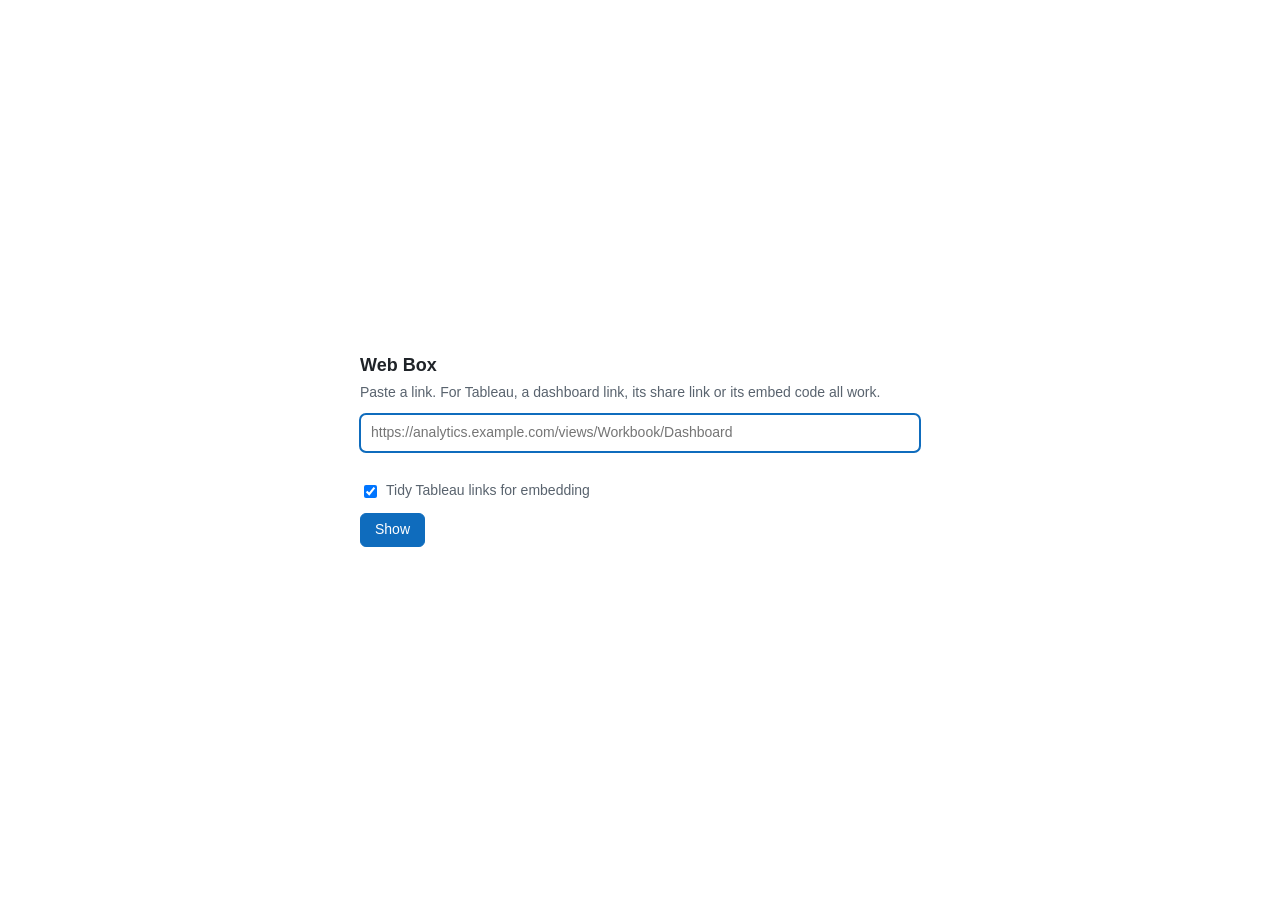
<file: index.html>
<!doctype html>
<html lang="en">
<head>
  <meta charset="utf-8">
  <meta name="viewport" content="width=device-width, initial-scale=1">
  <meta http-equiv="X-UA-Compatible" content="IE=edge">
  <title>Web Box</title>
  <script src="https://appsforoffice.microsoft.com/lib/1/hosted/office.js"></script>
  <link rel="stylesheet" href="style.css">
</head>
<body>
  <!-- Live page -->
  <div id="stage" hidden>
    <iframe id="frame" title="Embedded page"
            allow="fullscreen; clipboard-read; clipboard-write"
            referrerpolicy="strict-origin-when-cross-origin"></iframe>
  </div>

  <!-- First run / edit URL -->
  <form id="setup" hidden autocomplete="off">
    <div class="card">
      <h1>Web Box</h1>
      <p>Paste a link. For Tableau, a dashboard link, its share link or its embed code all work.</p>
      <input id="urlInput" type="text" spellcheck="false" placeholder="https://analytics.example.com/views/Workbook/Dashboard">
      <p id="urlError" class="error" role="alert"></p>
      <label class="check"><input id="tableauFix" type="checkbox" checked> Tidy Tableau links for embedding</label>
      <div class="row">
        <button type="submit" class="primary">Show</button>
        <button type="button" id="cancelSetup" hidden>Cancel</button>
      </div>
    </div>
  </form>

  <!-- Toolbar: collapsed "www" pill that expands on hover / click -->
  <div id="bar" class="bar collapsed" hidden>
    <button id="pill" class="pill" title="Show toolbar">www</button>
    <div class="tools">
      <button id="btnEdit"    title="Change link">&#9881;</button>
      <span class="sep"></span>
      <button id="btnBack"    title="Back">&#8592;</button>
      <button id="btnFwd"     title="Forward">&#8594;</button>
      <button id="btnReload"  title="Reload">&#8635;</button>
      <button id="btnSignIn"  class="txt" title="Sign in to this site in a window inside Excel. Close that window when the dashboard shows.">Sign in</button>
      <span class="sep"></span>
      <button id="btnZoomOut" title="Zoom out">&minus;</button>
      <button id="btnZoomPct" class="pct" title="Reset zoom">100%</button>
      <button id="btnZoomIn"  title="Zoom in">+</button>
      <span class="sep"></span>
      <button id="btnHome"    title="Back to the saved link">&#8962;</button>
      <button id="btnOpen"    title="Open in browser">&#8599;</button>
    </div>
  </div>
  <div id="note" class="note" role="status" hidden></div>

  <script src="app.js"></script>
</body>
</html>
</file>
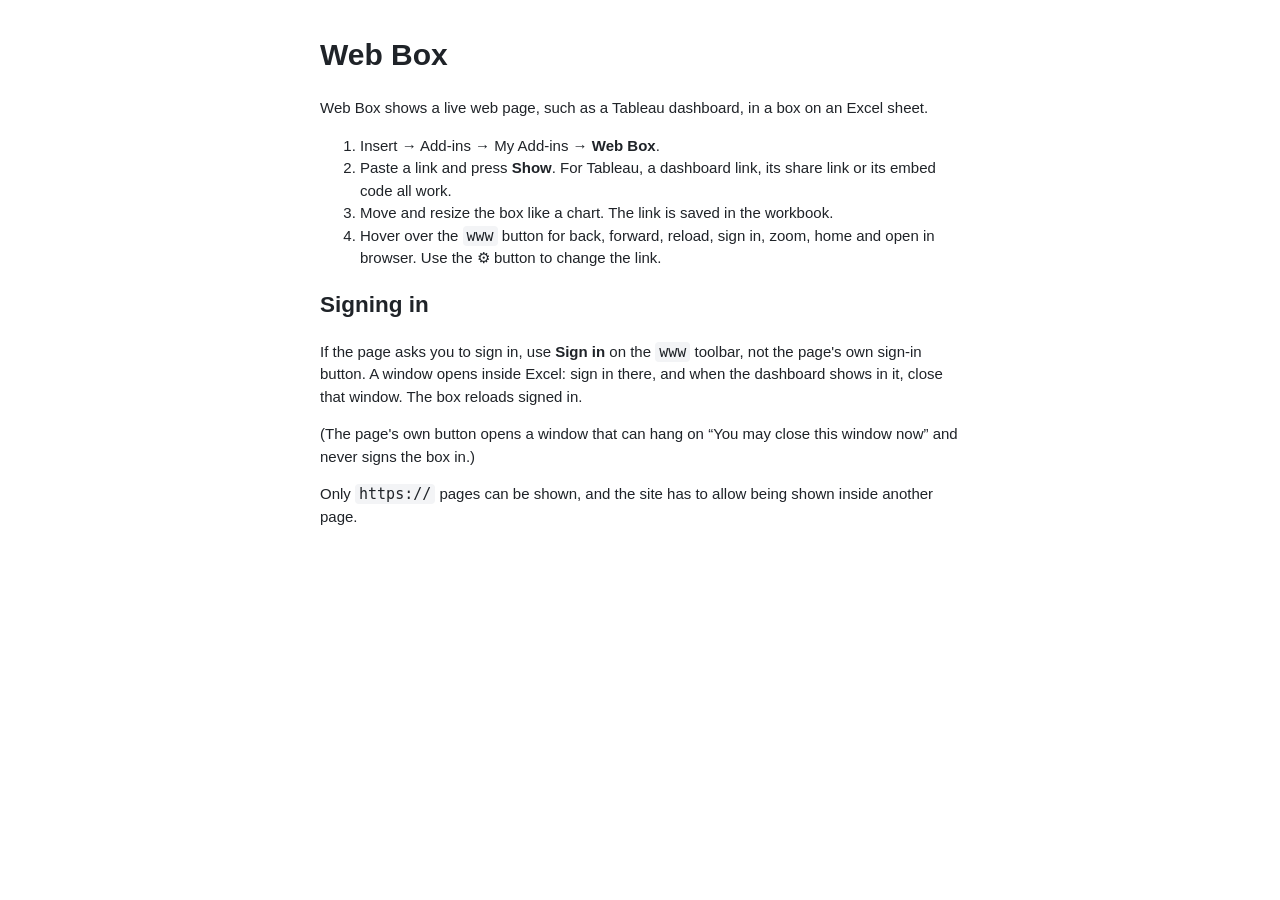
<file: help.html>
<!doctype html>
<html lang="en"><head><meta charset="utf-8"><meta name="viewport" content="width=device-width, initial-scale=1"><title>Web Box help</title>
<style>body{font:15px/1.5 -apple-system,"Segoe UI",sans-serif;max-width:640px;margin:32px auto;padding:0 16px;color:#1f2328;background:#fff}code{background:#f3f4f6;padding:1px 4px;border-radius:4px}</style></head>
<body>
<h1>Web Box</h1>
<p>Web Box shows a live web page, such as a Tableau dashboard, in a box on an Excel sheet.</p>
<ol>
<li>Insert → Add-ins → My Add-ins → <b>Web Box</b>.</li>
<li>Paste a link and press <b>Show</b>. For Tableau, a dashboard link, its share link or its embed code all work.</li>
<li>Move and resize the box like a chart. The link is saved in the workbook.</li>
<li>Hover over the <code>www</code> button for back, forward, reload, sign in, zoom, home and open in browser. Use the ⚙ button to change the link.</li>
</ol>
<h2>Signing in</h2>
<p>If the page asks you to sign in, use <b>Sign in</b> on the <code>www</code> toolbar, not the page's own sign-in button. A window opens inside Excel: sign in there, and when the dashboard shows in it, close that window. The box reloads signed in.</p>
<p>(The page's own button opens a window that can hang on “You may close this window now” and never signs the box in.)</p>
<p>Only <code>https://</code> pages can be shown, and the site has to allow being shown inside another page.</p>
</body></html>
</file>
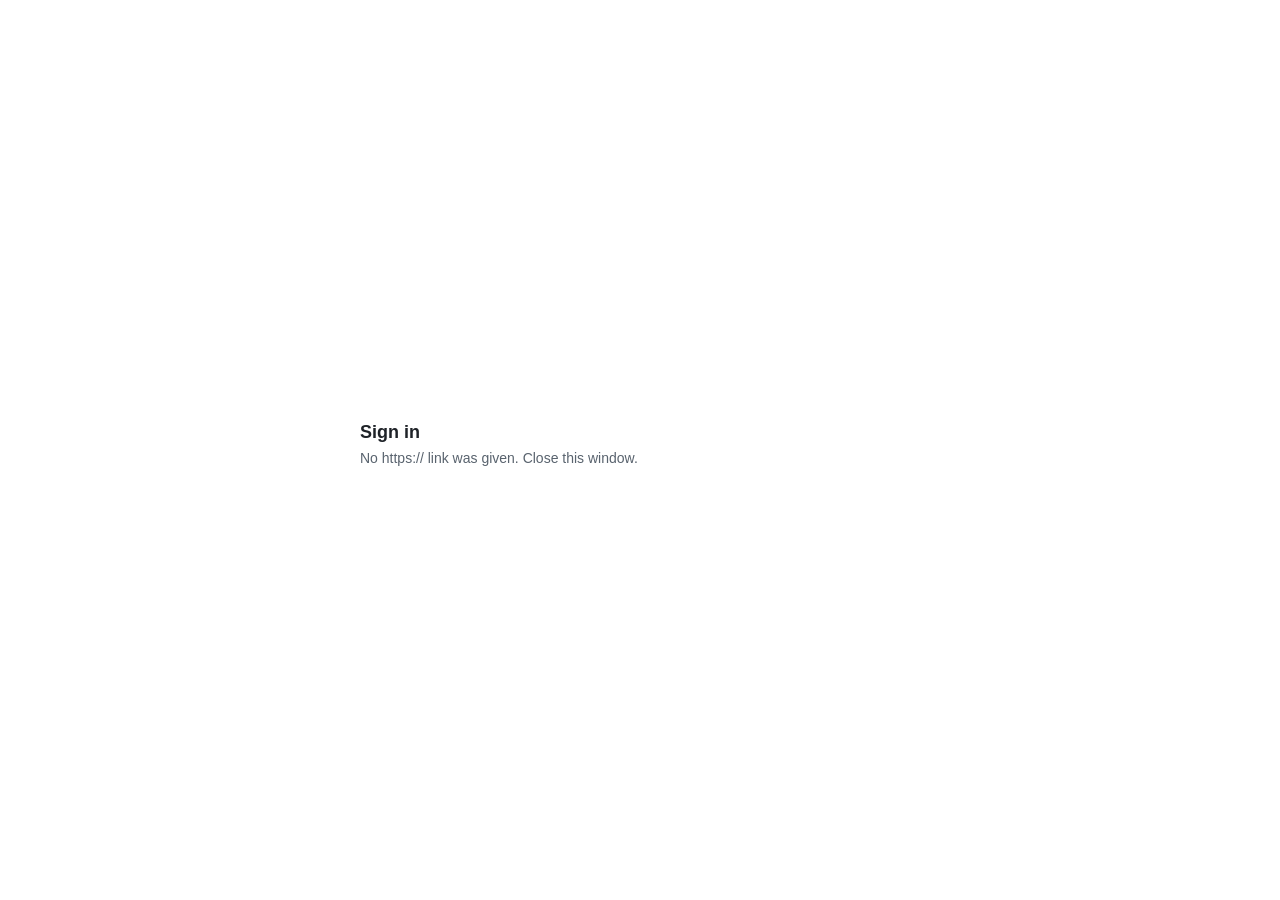
<file: signin.html>
<!doctype html>
<html lang="en">
<head>
  <meta charset="utf-8">
  <meta name="viewport" content="width=device-width, initial-scale=1">
  <title>Web Box sign in</title>
  <link rel="stylesheet" href="style.css">
</head>
<body>
  <!-- Office only lets a sign-in window start on the add-in's own site, so this page opens first
       and sends the window on to the dashboard's site, where its normal sign-in runs. The sign-in
       then stays with Excel, so the box can use it once this window is closed. -->
  <div id="setup">
    <div class="card">
      <h1>Sign in</h1>
      <p id="msg">Taking you to the sign-in page&hellip;</p>
    </div>
  </div>
  <script>
    (function () {
      var to = new URLSearchParams(location.search).get("to") || "";
      var ok = false;
      try { ok = new URL(to).protocol === "https:"; } catch (e) {}
      if (ok) { location.replace(to); }
      else { document.getElementById("msg").textContent = "No https:// link was given. Close this window."; }
    })();
  </script>
</body>
</html>
</file>
<file: style.css>
:root {
  --bg: #ffffff;
  --fg: #1f2328;
  --muted: #59636e;
  --line: #d1d9e0;
  --accent: #0f6cbd;
  --bar: rgba(255, 255, 255, 0.94);
  --err: #c50f1f;
}
@media (prefers-color-scheme: dark) {
  :root { --bg: #1f1f1f; --fg: #e6e6e6; --muted: #a0a0a0; --line: #3d3d3d; --accent: #4ea1f3; --bar: rgba(40, 40, 40, 0.94); --err: #ff6b6b; }
}
* { box-sizing: border-box; }
html, body { margin: 0; height: 100%; overflow: hidden; background: var(--bg); color: var(--fg);
  font: 14px/1.4 -apple-system, BlinkMacSystemFont, "Segoe UI", Roboto, Helvetica, Arial, sans-serif; }
[hidden] { display: none !important; }

#stage { position: fixed; inset: 0; overflow: hidden; background: #fff; }
#frame { border: 0; display: block; transform-origin: 0 0; width: 100%; height: 100%; }

#setup { position: fixed; inset: 0; display: flex; align-items: center; justify-content: center; padding: 16px; }
.card { width: min(560px, 100%); }
.card h1 { font-size: 18px; margin: 0 0 4px; }
.card p { margin: 0 0 12px; color: var(--muted); }
#urlInput { width: 100%; padding: 8px 10px; font: inherit; border: 1px solid var(--line); border-radius: 6px;
  background: var(--bg); color: var(--fg); }
#urlInput:focus { outline: 2px solid var(--accent); outline-offset: -1px; }
.error { color: var(--err) !important; min-height: 1.4em; margin: 6px 0 4px !important; }
.check { display: flex; gap: 6px; align-items: center; color: var(--muted); margin-bottom: 12px; }
.row { display: flex; gap: 8px; }
button { font: inherit; color: var(--fg); background: transparent; border: 1px solid var(--line); border-radius: 6px;
  padding: 6px 14px; cursor: pointer; }
button.primary { background: var(--accent); border-color: var(--accent); color: #fff; }

.bar { position: fixed; top: 6px; left: 6px; z-index: 10; display: flex; align-items: center; gap: 2px;
  padding: 3px; border-radius: 999px; background: var(--bar); border: 1px solid var(--line);
  box-shadow: 0 2px 8px rgba(0,0,0,.18); transition: opacity .2s; }
.bar.collapsed { opacity: .55; }
.bar.collapsed .tools { display: none; }
.bar:hover { opacity: 1; }
.pill { background: #111; color: #fff; border: 0; border-radius: 999px; padding: 4px 10px; font-weight: 700; font-size: 12px; }
.tools { display: flex; align-items: center; gap: 2px; }
.tools button { border: 0; border-radius: 999px; min-width: 28px; height: 28px; padding: 0 6px; font-size: 15px; }
.tools button:hover { background: rgba(127,127,127,.18); }
.tools .pct { font-size: 12px; min-width: 44px; }
.tools .txt { font-size: 12px; font-weight: 600; color: var(--accent); }
.note { position: fixed; top: 46px; left: 6px; z-index: 10; max-width: min(420px, calc(100% - 12px));
  padding: 8px 12px; border-radius: 8px; background: var(--bar); border: 1px solid var(--line);
  box-shadow: 0 2px 8px rgba(0,0,0,.18); font-size: 13px; }
.sep { width: 1px; height: 18px; background: var(--line); margin: 0 3px; }
</file>
